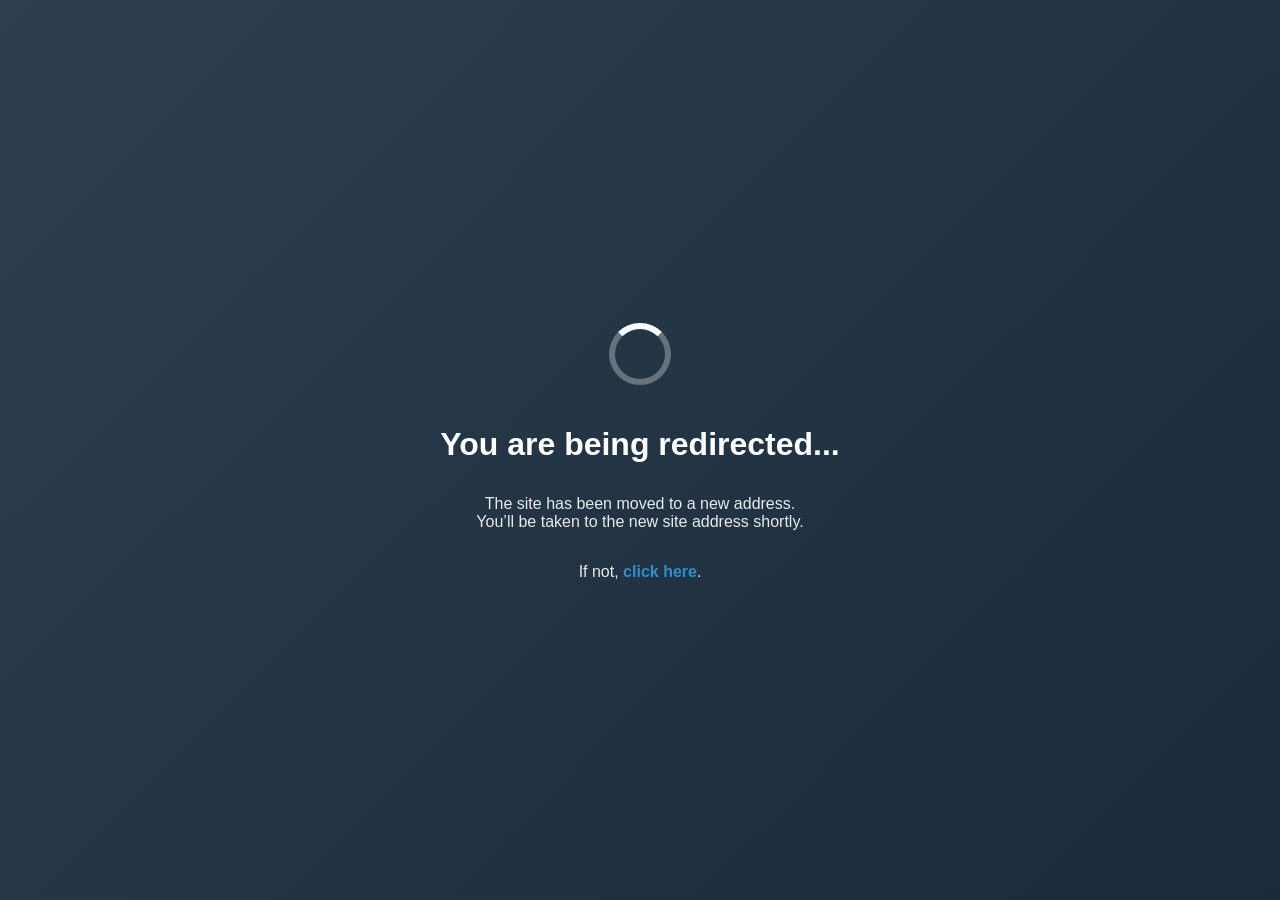
<file: index.html>
<!DOCTYPE html>
<html lang="en">
<head>
  <meta charset="UTF-8">
  <meta http-equiv="refresh" content="3; url=https://anushkasinghal24.github.io">
  <title>Redirecting...</title>
  <link rel="icon" src="./client/assets/myicon.png" type="image/png">

  <style>
    body {
      margin: 0;
      height: 100vh;
      display: flex;
      flex-direction: column;
      justify-content: center;
      align-items: center;
      background: linear-gradient(135deg, #2c3e50 0%, #1a2a3a 100%);
      color: white;
      font-family: Arial, sans-serif;
      text-align: center;
    }

    h1 {
      font-size: 2rem;
      margin-bottom: 1rem;
    }

    p {
      font-size: 1rem;
      opacity: 0.9;
    }

    .spinner {
      margin: 20px;
      width: 50px;
      height: 50px;
      border: 6px solid rgba(255, 255, 255, 0.3);
      border-top-color: #fff;
      border-radius: 50%;
      animation: spin 1s linear infinite;
    }

    @keyframes spin {
      to {
        transform: rotate(360deg);
      }
    }

    a {
      color: #3498db;
      text-decoration: none;
      font-weight: bold;
    }
    a:hover {
      text-decoration: underline;
    }
  </style>

  <script>
    // Fallback in case meta refresh doesn’t work
    setTimeout(() => {
      window.location.href = "https://anushkasinghal24.github.io";
    }, 3500);
  </script>
</head>
<body>
  <div class="spinner"></div>
  <h1>You are being redirected...</h1>
  <p>The site has been moved to a new address.<br>You’ll be taken to the new site address shortly.</p>
  <p>If not, <a href="https://anushkasinghal24.github.io">click here</a>.</p>
</body>
</html>
</file>
